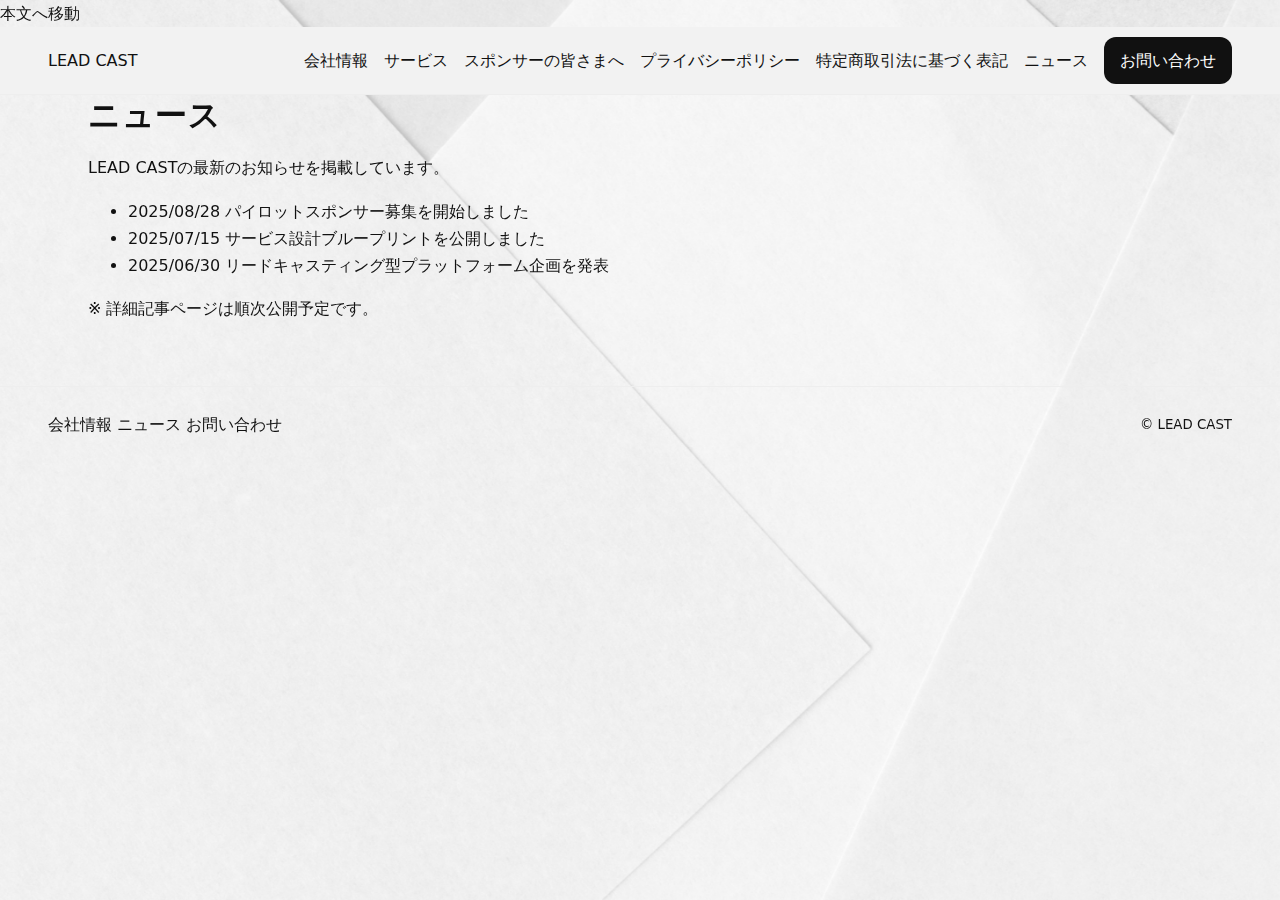
<file: news.html>
<!doctype html>
<html lang="ja">
<head>
  <meta charset="utf-8" />
  <meta name="viewport" content="width=device-width, initial-scale=1" />
  <title>ニュース | LEAD CAST</title>
  <meta name="description" content="LEAD CASTの最新ニュース・お知らせ一覧。パイロット企画募集やイベント開催情報などを発信します。">
  <link rel="stylesheet" href="css/style.css">
</head>
<body>
  <a class="skip" href="#main">本文へ移動</a>

  <header class="site-header" role="banner">
    <a class="logo" href="index.html">LEAD CAST</a>
    <nav class="global-nav" aria-label="グローバルナビゲーション">
      <a href="company.html">会社情報</a>
      <a href="services.html">サービス</a> <!-- 追加 -->
      <a href="sponsors.html">スポンサーの皆さまへ</a>
      <a href="privacy.html">プライバシーポリシー</a>
      <a href="tokushoho.html">特定商取引法に基づく表記</a>
      <a aria-current="page" href="news.html">ニュース</a>
      <a href="contact.html" class="btn-primary">お問い合わせ</a>
    </nav>
    <button class="nav-toggle" type="button" aria-expanded="false" aria-label="メニューを開く">☰</button>
  </header>

  <main id="main" class="container">
    <h1>ニュース</h1>
    <p>LEAD CASTの最新のお知らせを掲載しています。</p>

    <ul class="news-list">
      <li>
        <time datetime="2025-08-28">2025/08/28</time>
        <a href="#">パイロットスポンサー募集を開始しました</a>
      </li>
      <li>
        <time datetime="2025-07-15">2025/07/15</time>
        <a href="#">サービス設計ブループリントを公開しました</a>
      </li>
      <li>
        <time datetime="2025-06-30">2025/06/30</time>
        <a href="#">リードキャスティング型プラットフォーム企画を発表</a>
      </li>
    </ul>

    <p class="note">※ 詳細記事ページは順次公開予定です。</p>
  </main>

  <footer class="site-footer" role="contentinfo">
    <nav>
      <a href="company.html">会社情報</a>
      <a aria-current="page" href="news.html">ニュース</a>
      <a href="contact.html">お問い合わせ</a>
    </nav>
    <small>© <span id="y"></span> LEAD CAST</small>
  </footer>

  <script src="dat/main.js" defer></script>
</body>
</html>
</file>
<file: css/style.css>
/* ====== Base ====== */
:root{
  --max:1200px;
  --pad:clamp(16px,4vw,48px);
  --gap:clamp(16px,4vw,48px);
  --header-h:68px;
  --font-body:"NotoSansJP","Noto Sans JP","Hiragino Sans","Yu Gothic",
              system-ui,-apple-system,"Segoe UI",Roboto,Helvetica,Arial,sans-serif;
}
*{box-sizing:border-box}
html,body{margin:0}
html{font-size:16px}
body{
  font-family:var(--font-body);
  line-height:1.7;color:#111;
  -webkit-font-smoothing:antialiased;text-rendering:optimizeLegibility;
}
img{display:block;max-width:100%;height:auto}
a{color:inherit;text-decoration:none}
.container{max-width:var(--max);margin-inline:auto;padding-inline:var(--pad)}

/* 背景（安全版） */
body{background:#F2F2F2}
body::before{
  content:"";position:fixed;inset:0;z-index:-1;pointer-events:none;
  background: url("../images/haikei5.jpg") center/cover no-repeat;
}

/* ====== Header ====== */
.site-header{
  position:sticky;top:0;z-index:1000;height:var(--header-h);
  background:#F2F2F2;border-bottom:1px solid #eee;
  display:flex;align-items:center;gap:16px;padding-inline:var(--pad);
}
.brand-logo img{height:40px;width:auto;object-fit:contain} /* ロゴ常時小さめ */
.global-nav{margin-left:auto;display:flex;gap:16px;align-items:center}
.nav-toggle{display:none;margin-left:auto;font-size:20px;background:transparent;border:0}

/* ボタン（共通） */
.btn-primary{display:inline-block;padding:10px 16px;border-radius:12px;background:#111;color:#fff}
a.btn-primary.btn-contact-float{color:#fff !important} /* 右上お問い合わせを白抜き固定 */

/* ====== Hero ====== */
.hero{
  background:linear-gradient(180deg,#f6f7fb,transparent);
  padding-block: calc(var(--header-h) + 16px) 32px;
  overflow:visible; /* はみ出し防止（hiddenを無効化） */
}
.hero .inner{
  max-width:var(--max);margin-inline:auto;padding-inline:var(--pad);
  display:grid;grid-template-columns:1.1fr 0.9fr;align-items:center;gap:var(--gap);
}
.hero .copy{max-width:60ch}
.hero .image{justify-self:end}
.hero .image img{
  width:min(42vw,560px);height:auto;object-fit:contain;contain:content;
}

/* ====== Sections（例） ====== */
.grid-3{display:grid;grid-template-columns:repeat(3,1fr);gap:var(--gap);margin:40px auto}
.grid-3 article{padding:20px;border:1px solid #eee;border-radius:16px;background:#F2F2F2}
.cta{text-align:center;margin:64px auto}
.table-like{display:grid;grid-template-columns:160px 1fr;gap:12px;align-items:center}
.contact-form{display:grid;gap:12px;max-width:640px}
.contact-form input,.contact-form textarea,.contact-form select{
  width:100%;padding:10px;border:1px solid #ddd;border-radius:10px
}

/* ====== Footer ====== */
.site-footer{
  margin-top:64px;border-top:1px solid #eee;padding:24px var(--pad);
  display:flex;justify-content:space-between;align-items:center;gap:16px;
}

/* ====== Type（折返し安定化） ====== */
:root{--lh-heading:1.25;--track-heading:.02em}
h1,h2,h3{line-height:var(--lh-heading);letter-spacing:var(--track-heading);margin:0 0 .6em}
.hero h1{word-break:normal;overflow-wrap:anywhere}

/* ====== Responsive ====== */
@media (max-width:1200px){
  .hero .image img{width:min(48vw,560px)}
}
@media (max-width:1024px){ /* iPad含む */
  .global-nav{display:none}
  .nav-toggle{display:block}
  .hero .inner{grid-template-columns:1fr}
  .hero .image{order:2;justify-self:center}
  .hero .image img{width:min(80vw,560px)}
  .grid-3{grid-template-columns:1fr}
}
@media (max-width:600px){
  .site-header{height:60px}
  .brand-logo img{height:36px}
  .btn-primary{padding:9px 14px;border-radius:10px}
}

/* モーション装飾の保険（切れ対策） */
@media (prefers-reduced-motion:reduce){
  .hero--parallax,.has-decor{transform:none !important}
}

/* ===== 0) Global safe reset ===== */
*,
*::before,
*::after { box-sizing: border-box; }
html, body { width: 100%; overflow-x: hidden; } /* 横スクロール根絶 */
img, svg, video { max-width: 100%; height: auto; display: block; }

/* ===== 1) Brand / ボタンの最終値 ===== */
.brand-logo img { height: 40px; width: auto; object-fit: contain; }
a.btn-primary.btn-contact-float { color: #fff !important; background: #111; }

/* ===== 2) 共通コンテナ（左右の“幅の感じ”統一） ===== */
.container,
.hero .inner {
  max-width: 1200px;
  margin-inline: auto;
  padding-inline: clamp(16px, 4vw, 48px);
}

/* ===== 3) Heroセクション：はみ出し禁止レイアウト ===== */
.hero { position: relative; isolation: isolate; }
.hero .inner {
  display: grid;
  grid-template-columns: minmax(0, 1.1fr) minmax(0, 0.9fr); /* テキスト/画像 */
  align-items: center;
  gap: clamp(16px, 4vw, 48px);
}
.hero .copy { max-width: 60ch; }      /* 左に寄り過ぎ防止の読書幅 */
.hero .image { justify-self: end; }   /* 画像は右端に整列 */
.hero .image img {
  width: clamp(280px, 42vw, 560px);   /* でかくなりすぎ防止 */
  height: auto;
  object-fit: contain;
}

/* 背景画像でヒーロー右に絵を置いている場合の保険（imgでなくbackgroundのとき） */
.hero.has-bg {
  background-repeat: no-repeat;
  background-position: right center;
  background-size: contain;
}

/* パララックス/装飾が右にはみ出す場合の押さえ込み */
.hero [class*="decor"], .hero.has-decor {
  transform: none !important;
  overflow: clip;        /* 子要素のはみ出しを切る（clipはスクロールバーを出さない） */
  max-width: 100%;
}

/* ===== 4) タブレット以下：1カラムで中央寄せ ===== */
@media (max-width: 1024px) {
  .hero .inner { grid-template-columns: 1fr; }
  .hero .image { order: 2; justify-self: center; }
  .hero .image img { width: min(82vw, 560px); }
  .hero .copy { margin-inline: auto; }
}

/* ===== 5) さらに小さい端末の余白最適化 ===== */
@media (max-width: 640px) {
  .container, .hero .inner { padding-inline: 16px; }
}
</file>
